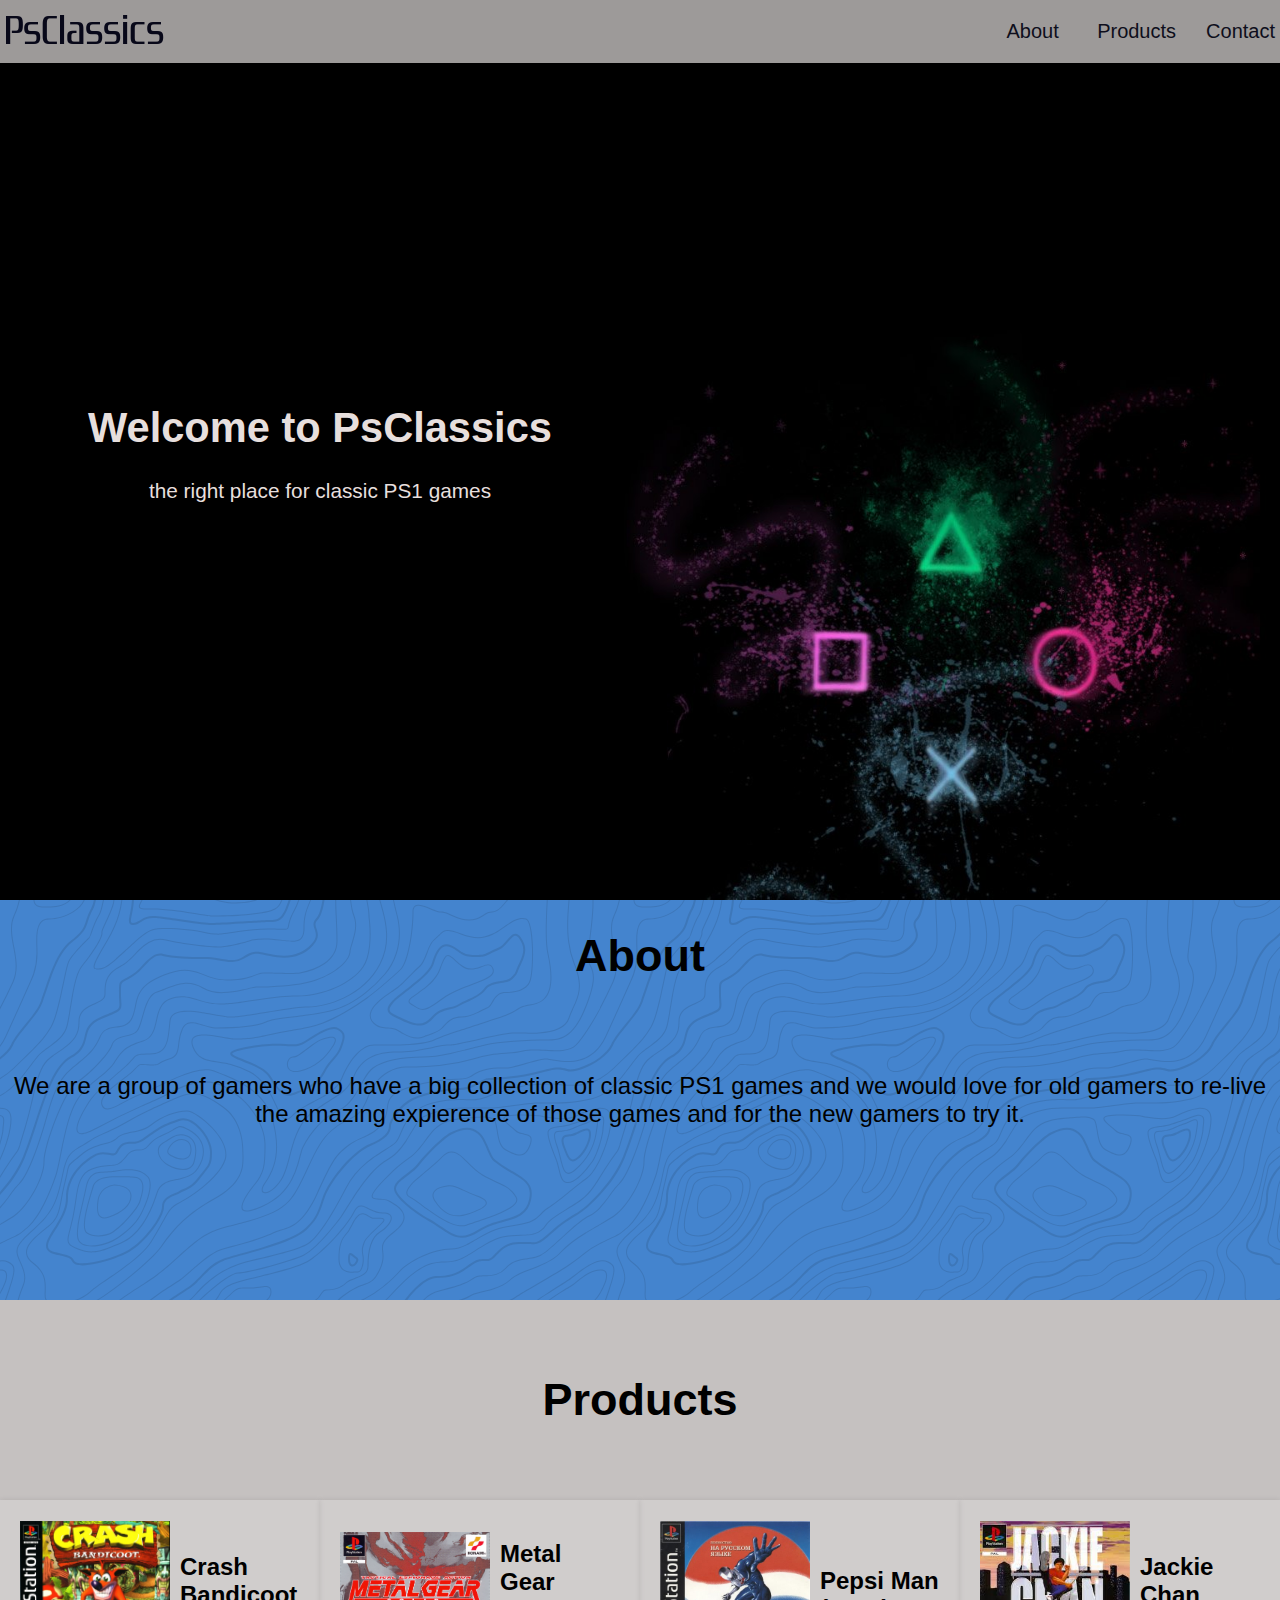
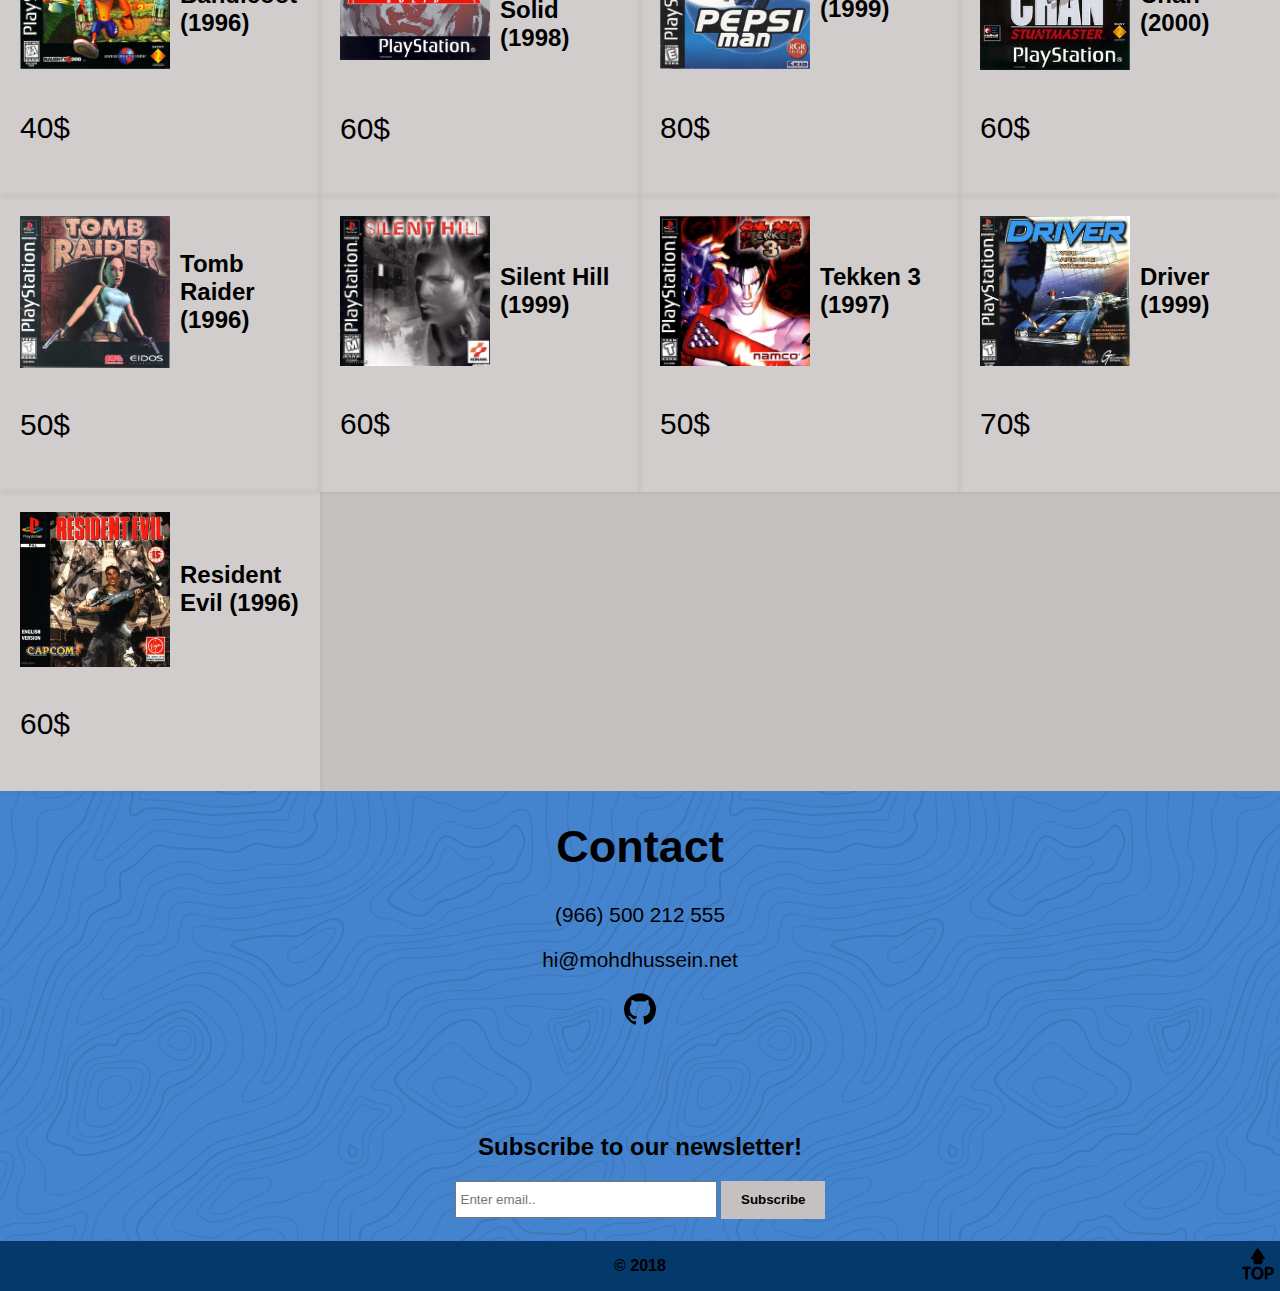
<file: PSClassics/index.html>
<!DOCTYPE html>
<html lang="en">
<head>
	<meta charset="UTF-8">
	<meta name="viewport" content="width=device-width,initial-scale=1.0">
	<link href="https://fonts.googleapis.com/css?family=Mukta|Roboto" rel="stylesheet"> 
	<link rel="stylesheet" type="text/css" href="style.css">
	 <script src="script.js"></script> 
	<title>PsClassics - Welcome</title>
</head>
<body>
	<nav class="top" id="top">
		<span class="open-slide">
			<a href="javascript:void(0);" onclick="openSlideMenu()">
	       		<svg width="30" height="30">
	           		<path d="M0,5 30,5" stroke="#000000" stroke-width="5"/>
	           		<path d="M0,14 30,14" stroke="#000000" stroke-width="5"/>
	           		<path d="M0,23 30,23" stroke="#000000" stroke-width="5"/>
	        	</svg>
			</a>
		</span>
		<div class="logo">
			<a href="#"><img src="images/logo.png" alt="logo"></a>
		</div>
		<div class="navbar">
			<a class="nav" onclick="smoothScroll(document.getElementById('aboutUs'))">About</a>
			<a class="nav" onclick="smoothScroll(document.getElementById('product'))">Products</a>
			<a class="nav" onclick="smoothScroll(document.getElementById('contact'))">Contact</a>
		</div>
		<div id="side-menu" class="side-nav">
			<a href="#" class="btn-close" onclick="closeSlideMenu()">&times;</a>
			<a onclick="smoothScroll(document.getElementById('aboutUs'))">About</a>
			<a onclick="smoothScroll(document.getElementById('product'))">Products</a>
			<a onclick="smoothScroll(document.getElementById('contact'))">Contact</a>
		</div>
	</nav>
	<div class="welcome">
		<div class="welcomeContainer">
			<h1> Welcome to PsClassics</h1>
			<p>the right place for classic PS1 games</p>
		</div>
			
	</div>
	<section class="aboutUs">
		<h1 id="aboutUs">About</h1>
		<p>We are a group of gamers who have a big collection of classic PS1 games and we would love for old gamers to re-live the amazing expierence of those games and for the new gamers to try it. </p>
			
	</section>
	<section class="productsSec">
		<h1 id="product">Products</h1>
		<div class="products">
		<div class="item">
			<img class="productImg" src="images/crashbandicoot.jpg">
			<h2>Crash Bandicoot (1996)</h2>
			<p class="price">40$</p>
		</div>
		<div class="item">
			<img class="productImg" src="images/metalgear.jpg">
			<h2>Metal Gear Solid (1998)</h2>
			<p class="price">60$</p>
		</div>
		<div class="item">
			<img class="productImg" src="images/pepsiman.jpg">
			<h2>Pepsi Man (1999)</h2>
			<p class="price">80$</p>
		</div>
		<div class="item">
			<img class="productImg" src="images/jackiechan.jpg">
			<h2>Jackie Chan (2000)</h2>
			<p class="price">60$</p>
		</div>
		<div class="item">
				<img class="productImg" src="images/tombraider.jpg">
			<h2>Tomb Raider (1996)</h2>
			<p class="price">50$</p>
		</div>
		<div class="item">
				<img class="productImg" src="images/silenthill.jpg">
			<h2>Silent Hill (1999)</h2>
			<p class="price">60$</p>
		</div>
		<div class="item">
				<img class="productImg" src="images/tekken3.jpg">
			<h2>Tekken 3 (1997)</h2>
			<p class="price">50$</p>
		</div>
		<div class="item">
				<img class="productImg" src="images/driver.jpg">
			<h2>Driver (1999)</h2>
			<p class="price">70$</p>
		</div>
		<div class="item">
			<img class="productImg" src="images/residentevil.jpg">
			<h2>Resident Evil (1996)</h2>
			<p class="price">60$</p>
		</div>	
	</div>
	</section>
	<footer>
		<div class="contactUs">
			<h1 id="contact">Contact</h1>
			<p>(966) 500 212 555</p>
			<p>hi@mohdhussein.net</p>

			<div class="socialMedia">
			<a class="sm1"><img src="images/github.png"></a>
			</div>
		</div>
		<div class="newsletter">
			<h2>Subscribe to our newsletter!</h2>
			<input type="email" placeholder="Enter email..">
			<button type="button" class="button">Subscribe</button>
		</div>
		<div class="footer">
			<p>© 2018</p>
			<a class="toTop" href="#">
				
			<img src="images/top.png">

			</a>

		</div>
	</footer>
</body>
</html>
</file>
<file: PSClassics/style.css>
html {
	position: relative;
	min-height: 100%;
	/* border-box box model allows us to add padding and border to our elements without increasing their size */
	box-sizing: border-box;
    font-family: 'Mukta', sans-serif;
	font-family: 'Roboto', sans-serif;

    width: 100%;
    margin: 0px;
    padding: 0px;
    overflow-x: hidden; 
}
body {
	margin: 0;
	background: white;
	font-family: Helvetica;
	text-decoration: none;
	overflow-x: hidden;
	width: 100%;
    padding: 0px;
}
.top {
	display: grid;
	height: 63px;
	grid-template-columns: 1fr 150px 1fr;
	width: 100%;
	background-color: #C5C1C0;
	grid-template-areas: "logo center navbar";
	font-size: 20px;
	opacity: 0.8;
	position: fixed;

}

.navbar {
	grid-area: navbar;
	display: grid;
	grid-gap: 25px;
	grid-template-columns: repeat(3, 1fr);
	align-self: center;
	justify-self: end;
	text-align: center;

}
.nav {
	text-decoration: none;
	color: #121225;

}
.nav:hover {
	color: black;
	transition: 0.8;

}
.open-slide {
	display: grid;
}
.open-slide a {
	align-self: center;
	margin-left: 6px;
}
.logo {
	grid-area: logo;
	align-self: center;
	justify-self: start;
	margin-left: 6px;
}
.side-nav {
	height: 100%;
	width: 0;
	position: fixed;
	z-index: 1;
	top: 0;
	left: 0;
	background-color: #111;
	opacity: 0.9;
	overflow-x: hidden;
	padding-top: 60px;
	transition: 0.5s;

}
.side-nav a {
	padding: 10px 10px 10px 30px;
	text-decoration: none;
	font-size: 22px;
	color: #ccc;
	display: block;
	transition: 0.3s;
}
.side-nav a:hover {
	color: #FFFFFF;
}
.side-nav .btn-close {
	position: absolute;
	top: 0;
	right: 22px;
	font-size: 36px;
	margin-left: 50px;
}
.welcome {
	display: grid;
	grid-template-columns: 1fr 1fr;
	grid-template-rows: 1fr;
	grid-template-areas: "w1 w2";
	background-color: black;
	min-height: 100vh;
	min-width: 100vw;
	background: url(images/welcome.jpg);
	background-position: bottom right;
	background-size: cover;
	background-repeat: no-repeat;
}
.welcomeContainer {
	color: #E7DFDD;
	grid-area: w1;
	align-self: center;
	justify-self: center;
	text-align: center;
	font-size: 1.3rem;

}
.aboutUs {
	display: grid;
	grid-template-columns: 1fr;
	grid-template-areas: "middle2";
	height: 400px;
	background-color: #4484CE;
	background-image: url(images/topography.svg);
	font-style: normal;
}
.aboutUs h1 {
	font-size: 45px;
	grid-area: middle2;
	justify-self: center;
	align-self: start;
}
.aboutUs p {
	grid-area: middle2;
	align-self: center;
	text-align: center;
	font-size: 24px;
	justify-self: center:
	width: 60%;

}
.productsSec {
	background-color: #C5C1C0;
	display: grid;
	grid-template-rows: 200px 1fr;
	grid-template-areas: "top" "product";


}
.productsSec h1 {
	color: black;
	grid-area: top;
	justify-self: center;
	align-self: center;
	font-size: 45px;

}
.products {
	display: grid;
	grid-area: product;
	grid-template-columns: repeat(auto-fit, minmax(300px, 1fr));

}
.item {
     background: rgba(255, 255, 255, 0.2);
     box-shadow: 0 0 5px rgba(0, 0, 0, 0.1);
     padding: 20px;
     display: grid;
     grid-template-columns: 150px 1fr;
     grid-gap: 10px;
     align-items: center;
     color: black;
     font-weight: 100;

}
.productImg {
	width: 100%;
}
.price {
	font-size: 30px;
}

footer {
	display: grid;
	grid-template-rows: 1fr 150px 50px;
	grid-template-areas: "contactus" "newsletter" "footer";
	height: 500px;
	background-color: #4484CE;
	background-image: url(images/topography.svg);
}

footer .contactUs {

	grid-area: contactus;
	
}
footer .contactUs h1 {
	text-align: center;
	font-size: 45px;
}
footer .contactUs p {
	text-align: center;
	font-size: 1.3rem;
}
footer .contactUs .socialMedia {

	grid-area: contactus;
	display: grid;
	grid-template-columns: 1fr 1fr 1fr;
	grid-template-rows: 1fr;
	grid-template-areas: "f1 f2 f3";
}

.socialMedia a {
	grid-area: f2;	
	align-self: center;
	justify-self: center;
}
.newsletter {
	grid-area: newsletter;
	align-self: center;
	justify-self: center;
	text-align: center;

}



.newsletter input[type="email"]{
  	padding:4px;
  	height:25px;
  	width:250px;
}
.button {
	height:38px;
 	background:#C5C1C0;
 	border:0;
 	padding-left: 20px;
 	padding-right:20px;
 	color: black;
 	font-weight: bold;
}
footer .footer {
	display: grid;
	grid-template-columns: 1fr 1fr 1fr;
	grid-template-areas: "t1 t2 t3";
	width: 100%;
	background-color: #05386B;

}
.footer p {
	grid-area: t2;
	align-self: center;
	justify-self: center;
	font-size: 16px;
	margin: 0;
	font-weight: bold;

}

.toTop {
	grid-area: t3;
	justify-self: end;
	align-self: center;
	padding-right: 6px;
}
/* Media Queries */
@media(max-width: 769px){

.navbar {
	display: none;
}
.logo {
	grid-area: center;
	align-self: center;
	justify-self: center;
}
.welcome {
	display: grid;
	grid-template-columns: 1fr;
	grid-template-rows: 1fr;
	grid-template-areas: "wm";
	background-position: right;
	background-size: cover;
	background-repeat: no-repeat;
	height: 500px;
}
.welcomeContainer {
	color: #E7DFDD;
	grid-area: wm;
	align-self: center;
	justify-self: center;
	font-size: 1rem;

}

.aboutUs p {
	font-size: 18px;
}

.newsletter input[type="email"]{

	width: 180px;
	height: 18px;


	}
}


@media (min-width: 769px){
.open-slide {
	display: none;
}
}
</file>
